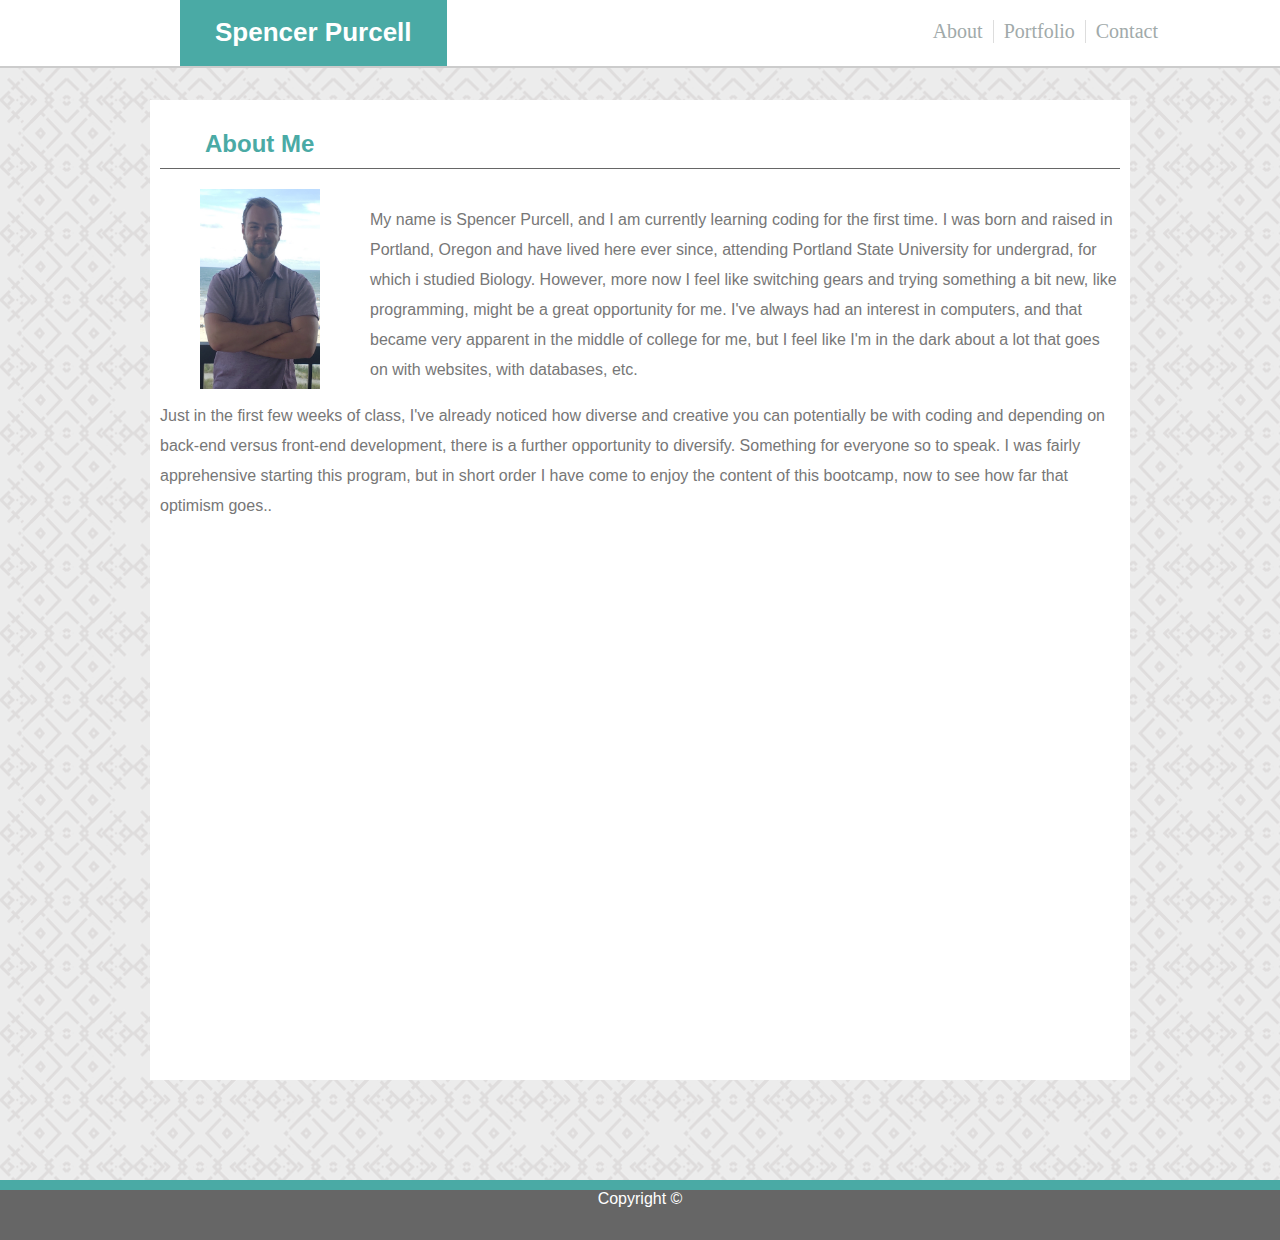
<file: index.html>
<!DOCTYPE html>
<html lang="en-us">
<head>
    <meta charset="UTF-8">
    <meta name="viewport" content="width=device-width, initial-scale=1.0">
    <meta http-equiv="X-UA-Compatible" content="ie=edge">
    <title>Document</title>
    <link rel="stylesheet" href="assets/css/style.css">

   <style> body {background-image:url("assets/images/herringbone.png");}
   </style>
</head>

<body> 
   
    <header>
        <div class="myname">
            <h1>Spencer Purcell</h1> 
        </div> 
            
            <div class="navbar">
                <a href="contact.html">Contact</a>
                <a href="portfolio.html">Portfolio</a>
                <a class="active" href="index.html">About</a>
                
            </div>
    </header>
    
    <div class="wrapper">
        <div class="mainbox"> 
             <h2>About Me</h2>
            
            <div class="content">
                
                <div class="profile">
                 <img src="assets/images/20190706_174545.jpeg" alt="profile" class="picture">
                </div>
                <p>
                My name is Spencer Purcell, and I am currently learning coding for the first time.
                I was born and raised in Portland, Oregon and have lived here ever since,
                attending Portland State University for undergrad, for which i studied Biology.
                However, more now I feel like switching gears and trying something a bit new, like programming,
                might be a great opportunity for me. I've always had an interest in computers, and that became very apparent in the middle of college for me,
                but I feel like I'm in the dark about a lot that goes on with websites, with databases, etc.
                </p>
                <p>
                Just in the first few weeks of class, I've already noticed how diverse and creative you
                can potentially be with coding and depending on back-end versus front-end development,
                there is a further opportunity to diversify. Something for everyone so to speak. I was fairly
                apprehensive starting this program, but in short order I have come to enjoy the content of this bootcamp,
                now to see how far that optimism goes..
                </p>
            </div>   
        </div>
        <div class="push"></div>
    </div>
    <footer class="footer">
        Copyright ©
    </footer>
    
</body>
</html>
</file>
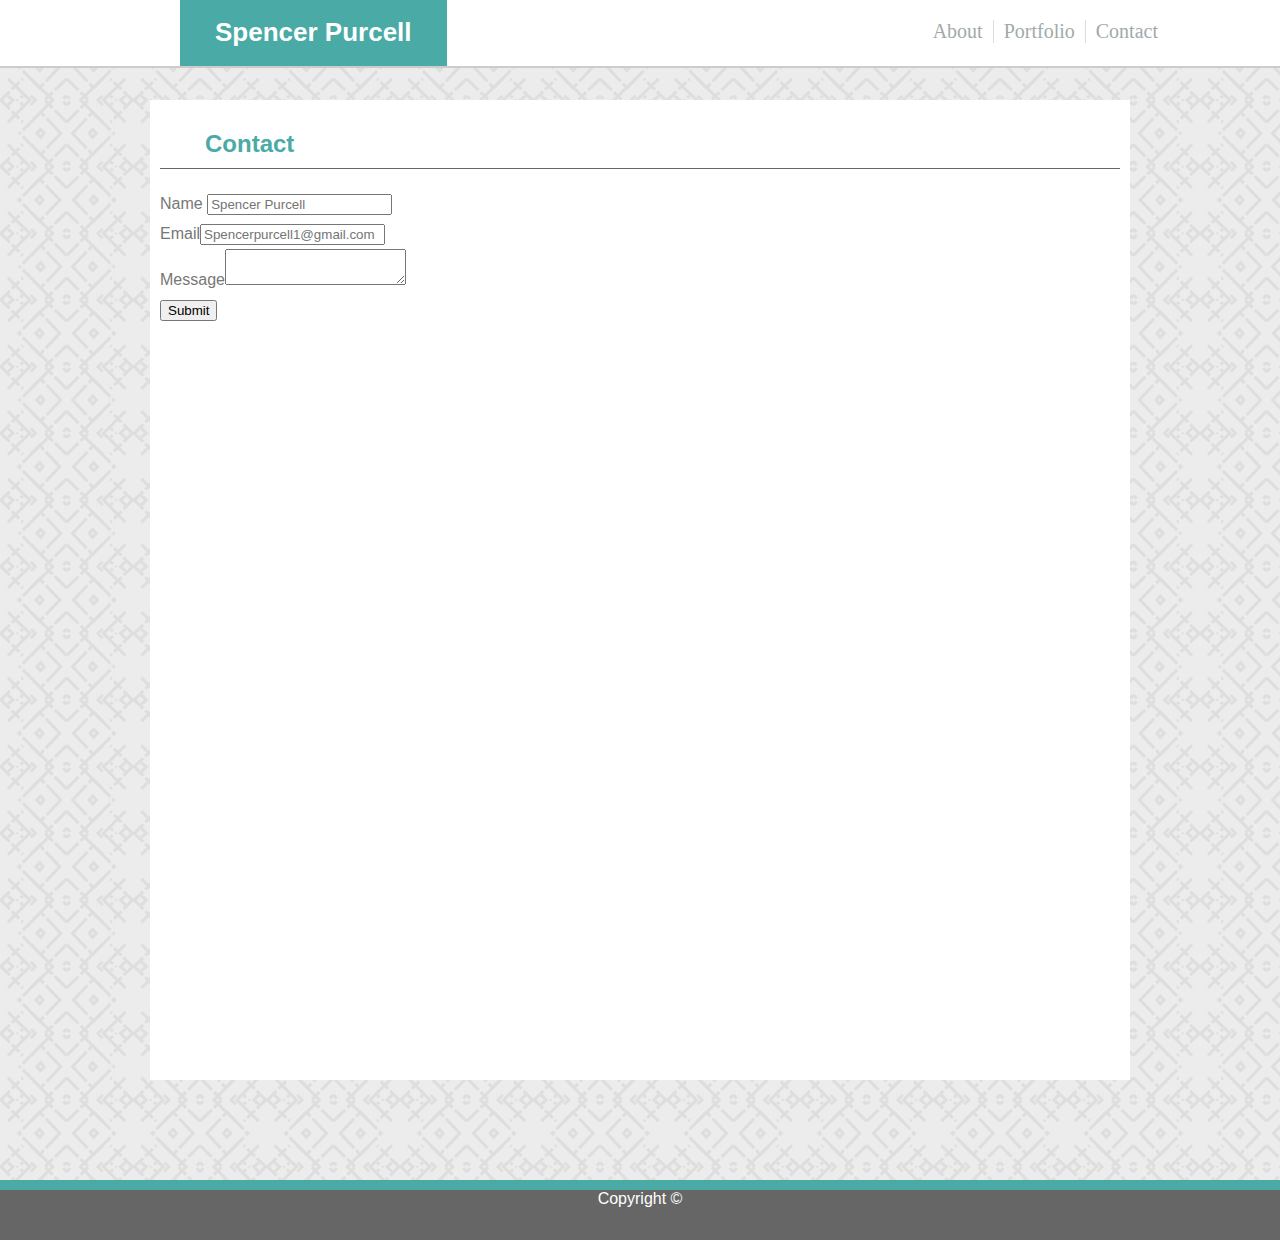
<file: contact.html>
<!DOCTYPE html>
<html lang="en-us">
<head>
    <meta charset="UTF-8">
    <meta name="viewport" content="width=device-width, initial-scale=1.0">
    <meta http-equiv="X-UA-Compatible" content="ie=edge">
    <title>Document</title>
    <link rel="stylesheet" href="assets/css/style.css">

   <style> body {background-image:url("assets/images/herringbone.png");}
   </style>
</head>


<body> 
   
        <header>
            <div class="myname">
                <h1>Spencer Purcell</h1> 
            </div> 
                
                <div class="navbar">
                    <a href="contact.html">Contact</a>
                    <a href="portfolio.html">Portfolio</a>
                    <a class="active" href="index.html">About</a>
                    
                </div>
        </header>
        
        <div class="wrapper">
            <div class="mainbox"> 
                 <h2>Contact</h2>
                
                 <div class="content">
                    <div class="info">
                    <form>
                        <div class="name">
                       Name <input type="text" name="My name" placeholder="Spencer Purcell"></input>
                        </div>
                        <div class="email">
                       Email<input type="text" name="email" placeholder="Spencerpurcell1@gmail.com"></input>
                        </div>  
                        <div class="message">
                       Message<textarea name="message"></textarea>
                        </div>
                        <button type="submit" name="submit">Submit</button>
                    </div>
                    </form>
                </div>   
            </div>
            <div class="push"></div>
        </div>
        <footer class="footer">
            Copyright ©
        </footer>
        
    </body>
    </html>
</file>
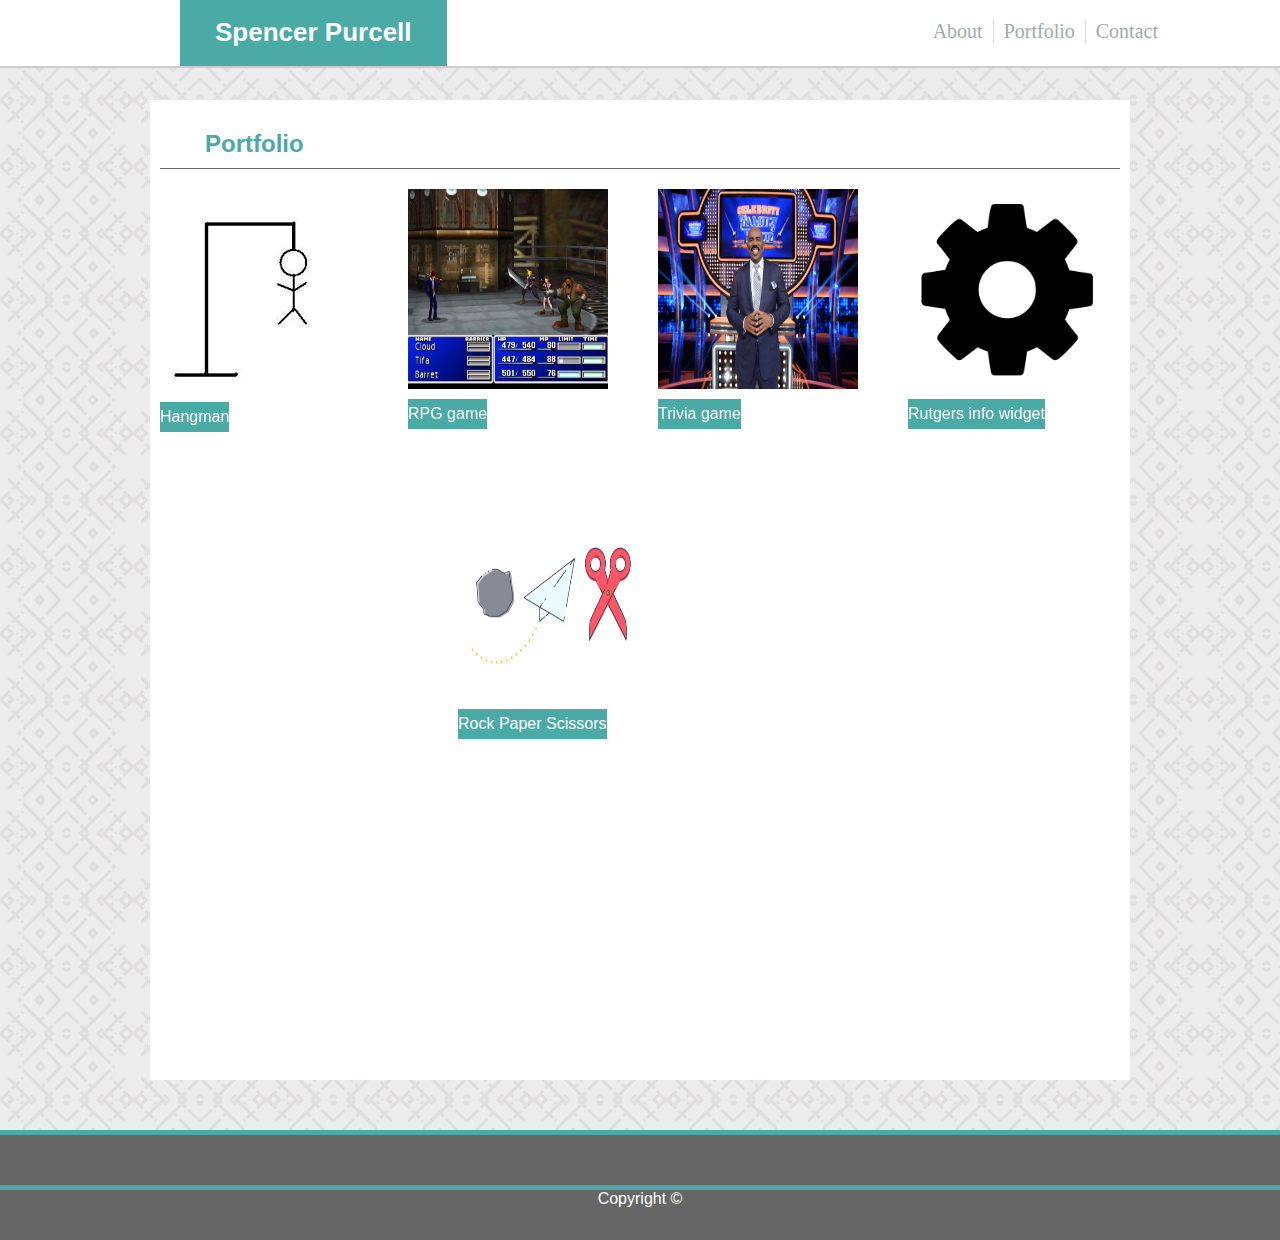
<file: portfolio.html>
<!DOCTYPE html>
<html lang="en-us">
<head>
    <meta charset="UTF-8">
    <meta name="viewport" content="width=device-width, initial-scale=1.0">
    <meta http-equiv="X-UA-Compatible" content="ie=edge">
    <title>Document</title>
    <link rel="stylesheet" href="assets/css/style.css">

   <style> body {background-image:url("assets/images/herringbone.png");}
   </style>
</head>


<body> 
   
        <header>
            <div class="myname">
                <h1>Spencer Purcell</h1> 
            </div> 
                
                <div class="navbar">
                    <a href="contact.html">Contact</a>
                    <a href="portfolio.html">Portfolio</a>
                    <a class="active" href="index.html">About</a>
                    
                </div>
        </header>
        
        <div class="wrapper">
            <div class="mainbox"> 
                 <h2>Portfolio</h2>
                
                <div class="content">
                    <div class="parent1">
                        <img src="assets/images/hangman.png" alt="hangman" class="hangman">
                        <div class="hangtitle">Hangman</div>
                    </div>  
                    
                    <div class="parent2">
                        <img src="assets/images/rpg.jpg" alt="rpg" class="ff">
                        <div class="rpgtitle">RPG game</div>
                    </div>   

                    <div class="parent3">
                        <img src="assets/images/steve_harvey.jpg" alt="trivia" class="steve">
                        <div class="familyfeud">Trivia game</div>
                    </div>

                    <div class="parent4">
                        <img src="assets/images/widget.png" alt="widget" class="cog">
                        <div class="title4">Rutgers info widget</div>
                    </div> 
                    
                    <div class="parent5">
                        <img src="assets/images/RPS.png" alt="rock" class="rockps">
                        <div class="title5">Rock Paper Scissors</div>
                    </div>
                  




                
                    
                  </div>  
                </div>   
            </div>
            <div class="push"></div>
        </div>
        <footer class="footer">
            Copyright ©
        </footer>
        
    </body>
    </html>
</file>
<file: assets/css/style.css>
header {
    position: fixed;
    top: 0;
    width: 100%;
    left: 0;
    color: #ffffff;
    background-color: #ffffff;
    border-bottom: solid 2px #cccccc;
    padding-left: 30px;
    
}

.navbar {
    overflow: hidden;
    height: 100%;
    padding: 20px;
    margin-right: 122px;
    background-color: #ffffff;
    color: #cccccc;
}

.navbar a{
    float: right;
    padding-left: 10px;
    padding-right: 10px;
    font-family: Georgia, 'Times New Roman', Times, serif;
    font-size: 20px;
    color: #a1aaaa;
    text-decoration: none;
    border-right: 1px solid #dddddd;
}

.navbar a:first-of-type{
    border-right: none;
}
.myname {
    float: left;
    padding:0 35px 0 35px;
    margin-left: 150px;
    background-color: #4aaaa5;
    font-size: 13px;
    color: #ffffff
}


html, body { height: 100%;
margin: 0;}

body {
    color: #777777;
    font-family: Arial, Helvetica, sans-serif;

border-color: #dddddd}

.mainbox { margin:auto;
    width: 960px;
    height: 960px;
    padding-top: 10px;
    padding-left: 10px;
    padding-right: 10px;
    padding-bottom: 10px;
    margin-top: 100px;
    margin-bottom: 100px;
    font-family: 'Arial', 'Helvetica Neue', Helvetica, sans-serif;
    
    background-color:#ffffff;
}
.wrapper {min-height:100%;
margin-bottom: -50px;
;
}

.footer,
.push { height:50px;
    text-align: center;
    background-color: #666666;
    color: #ffffff;
    border-top: solid #4aaaa5 5px;
    
}

.content{float: left;
    border-top: 20px;
    border-color: #777777;
    line-height: 30px;
}

.picture {
    height: 200px;
    width: 200px;
    object-fit: contain;
    float: left;
    padding-right: 10px;
}
h2 {padding-left: 45px;
    padding-bottom: 10px;
    color: #4aaaa5;
border-bottom: groove 1.5px #666666;}

.button{
    background-color: #4aaaa5; 
  border: none;
  color: white;
  padding: 15px 32px;
  text-align: center;
  text-decoration: none;
  display: inline-block;
  font-size: 16px;
}
form { 
    widows: 300px;
}

.name {
    width: 300px;
}

.parent1{
    float: left;
    position: relative;}

.hangtitle {
    position:absolute;
    background-color: #4aaaa5;
    color: white;
}
.parent2 { 
    float: left;
    position: relative;
}
.rpgtitle {
    position: absolute;
    background-color: #4aaaa5;
    color: white;
}

.ff{
    width:200px;
    height: 200px;
}

.parent3 {
    float: left;
    position: relative;
    padding-left: 50px;
}
.familyfeud {
    position: absolute;
    background-color: #4aaaa5;
    color: white;
}

.steve{
    width:200px;
    height: 200px;
}

.parent4 {
    float: left;
    padding-left: 50px;
    position: relative;
    padding-left: ;   
}

.cog {
    width: 200px;
    height: 200px;
}

.title4 {
    position: absolute;
    background-color: #4aaaa5;
    color: white;
}

.parent5 {
    padding-top: 100px;
    float: left;
    padding-left: 50px;
    position: relative;  
}

.rockps {
    width: 200px;
    height: 200px;
}

.title5 {
    position: absolute;
    background-color: #4aaaa5;
    color: white; 
}
</file>
